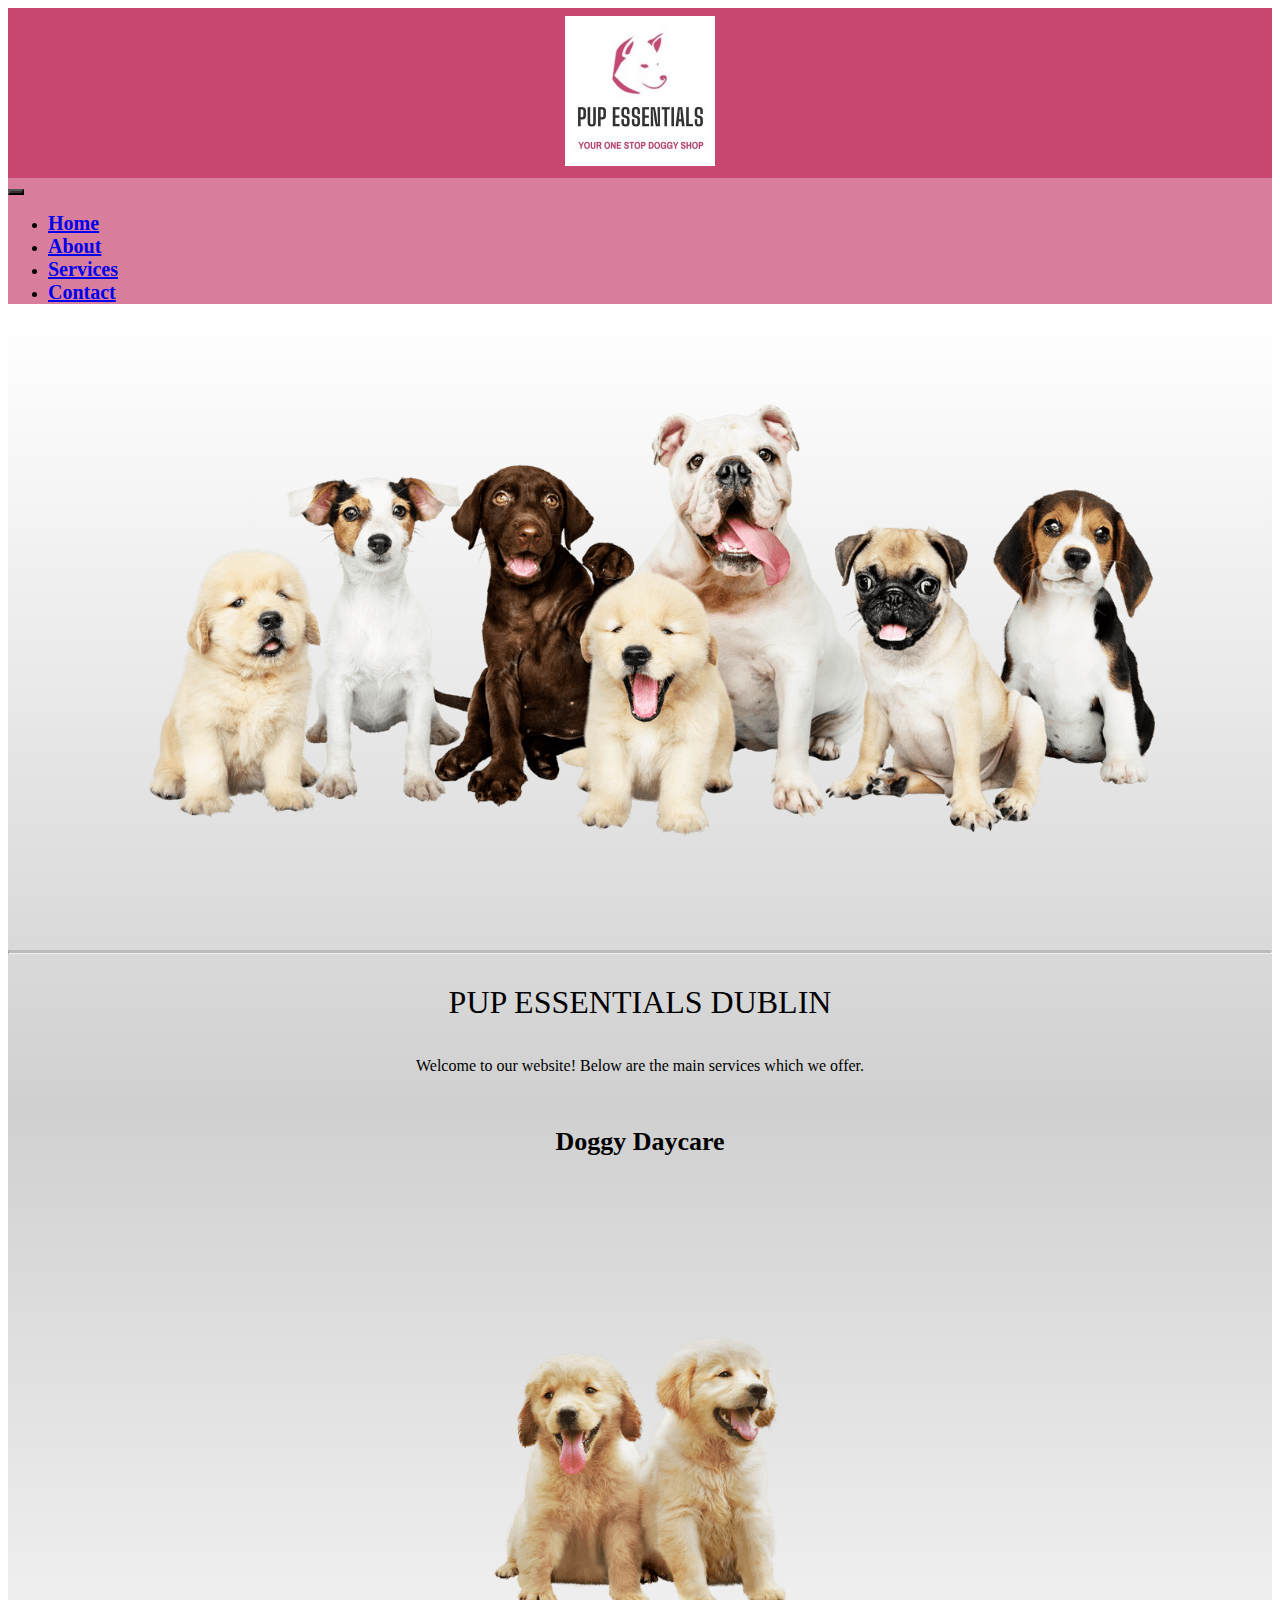
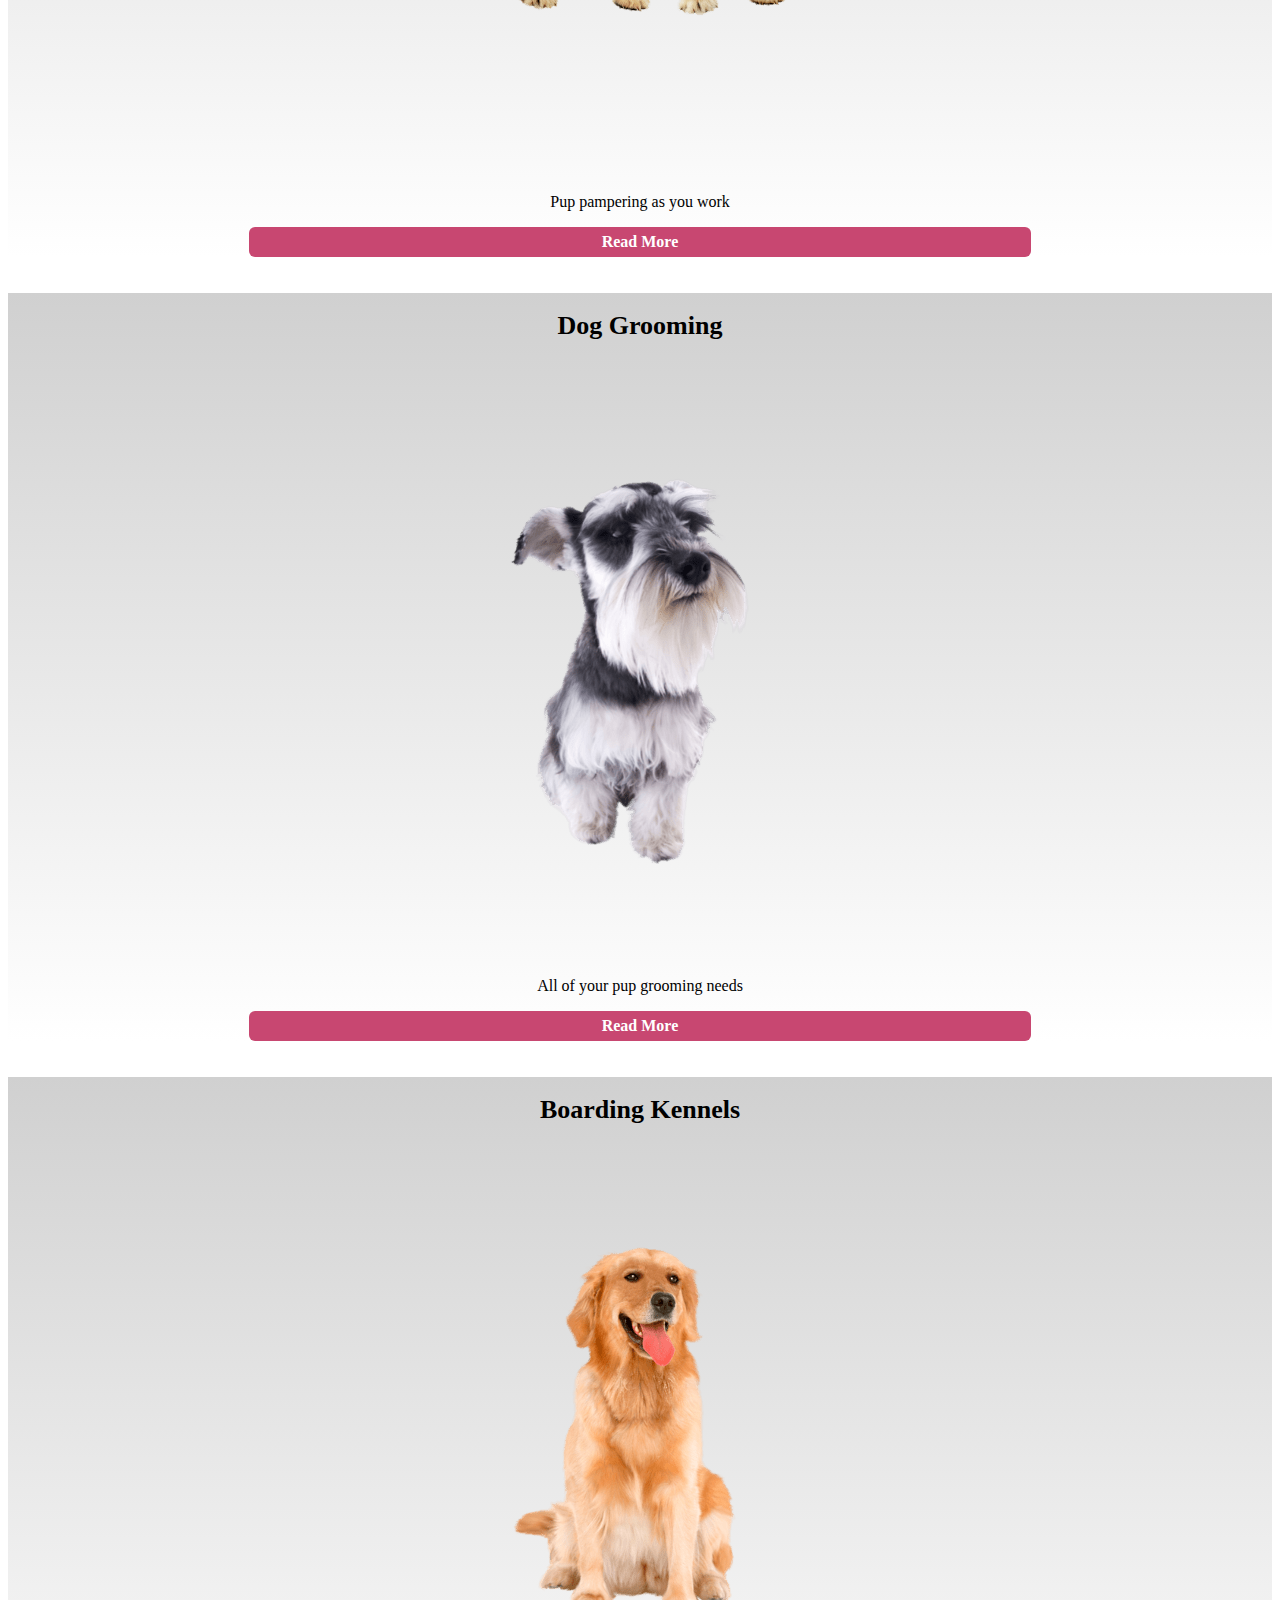
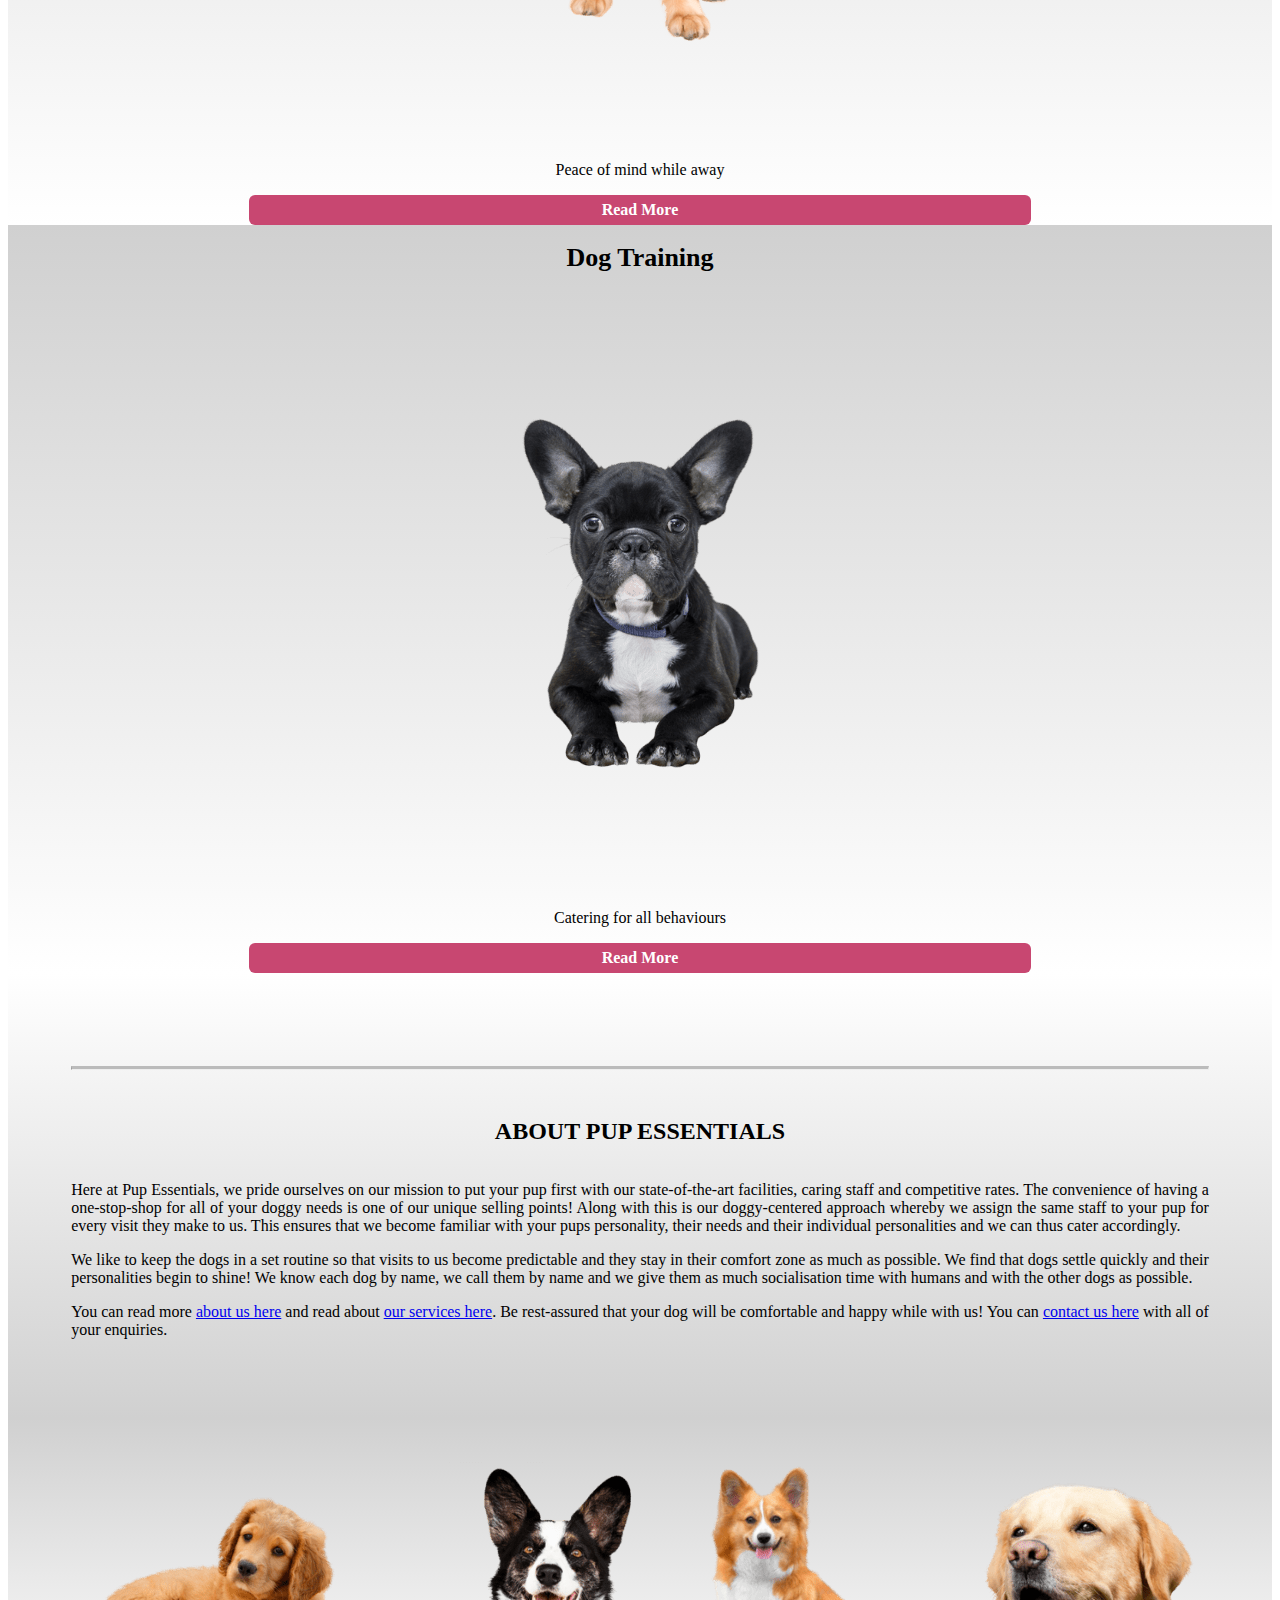
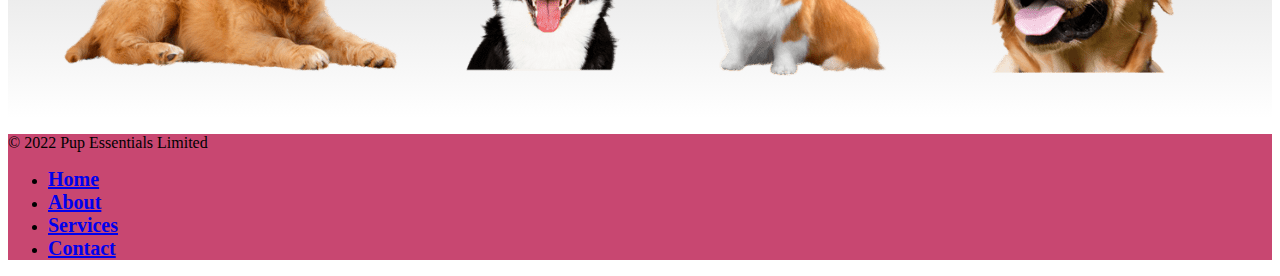
<file: index.html>
<!doctype html>
<!-- HTML by Noelle Leahy -->
<html lang="en">
  <head>
    <meta charset="utf-8">
    <meta name="viewport" content="width=device-width, initial-scale=1">
    <meta http-equiv="X-UA-Compatible" content="ie=edge">
    <title>Pup Essentials - Rathfarnham Dublin - Your One Stop Doggy Shop</title>
    <meta name="description" content="The convenience of a one-stop doggy shop as well as our dog-centered approach ensures that your dog will be comfortable and happy during their stay with us.">
    <script src="https://code.jquery.com/jquery-3.6.1.min.js" integrity="sha256-o88AwQnZB+VDvE9tvIXrMQaPlFFSUTR+nldQm1LuPXQ=" crossorigin="anonymous"></script>
    <link href="https://cdn.jsdelivr.net/npm/bootstrap@5.2.2/dist/css/bootstrap.min.css" rel="stylesheet" integrity="sha384-Zenh87qX5JnK2Jl0vWa8Ck2rdkQ2Bzep5IDxbcnCeuOxjzrPF/et3URy9Bv1WTRi" crossorigin="anonymous">
    <link rel="stylesheet" type="text/css" href="style/style.css">
  </head>
  <body>
    <script src='js/header.js'></script>
    <div class="container-fluid">
      <div class="row"> 
        <div class="col-12 gradient-5">
        <img class="maxwth" src="images/pup-essentials-group-of-dogs.png" alt="Pup Essentials Dogs">
        <hr class="solid">
        <h1 class="custh1">PUP ESSENTIALS DUBLIN</h1>
        <p class="cntr">Welcome to our website! Below are the main services which we offer.</p>
        <br>
        </div>
      </div> 
      <div class="row row-cols-1 row-cols-md-2 row-cols-lg-4"> 
        <div class="col gradient-1">
          <br>
          <h2 class="h2fnt">Doggy Daycare</h2>
          <img class="maxwth" src="images/doggy-daycare-pup-essentials.png" alt="Two Labrador Pups">
          <p>Pup pampering as you work</p>
          <a class="pebtn" href="services.html#DoggyDaycare">Read More</a>
        </div>
        <br><br>
        <div class="col gradient-2">
          <br>
          <h2 class="h2fnt">Dog Grooming</h2>
          <img class="maxwth" src="images/dog-grooming-pup-essentials.png" alt="Schnauzer Dog">
          <p>All of your pup grooming needs</p>
          <a class="pebtn" href="services.html#DogGrooming">Read More</a>
        </div>
        <br><br>
        <div class="col gradient-3">
          <br>
          <h2 class="h2fnt">Boarding Kennels</h2>
          <img class="maxwth" src="images/boarding-kennels-3-pup-essentials.png" alt="Golden Retriever">
          <p>Peace of mind while away</p>
          <a class="pebtn" href="services.html#Boarding">Read More</a>
        </div>
        <div class="col gradient-4">
          <br>
          <h2 class="h2fnt">Dog Training</h2>
          <img class="maxwth" src="images/dog-training-pup-essentials.png" alt="French Bulldog">
          <p>Catering for all behaviours</p>
          <a class="pebtn" href="services.html#Training">Read More</a>
        </div>
      </div>
      <div class="row margin90 gradient-6">
        <hr class="solid">
        <br>
        <div class="col-12 justify">
          <h2>ABOUT PUP ESSENTIALS</h2>
          <p>Here at Pup Essentials, we pride ourselves on our mission to put your pup first with our state-of-the-art facilities, caring staff and competitive rates. The convenience of having a one-stop-shop for all of your doggy needs is one of our unique selling points! Along with this is our doggy-centered approach whereby we assign the same staff to your pup for every visit they make to us. This ensures that we become familiar with your pups personality, their needs and their individual personalities and we can thus cater accordingly.</p>
          <p>We like to keep the dogs in a set routine so that visits to us become predictable and they stay in their comfort zone as much as possible. We find that dogs settle quickly and their personalities begin to shine! We know each dog by name, we call them by name and we give them as much socialisation time with humans and with the other dogs as possible.</p>
          <p>You can read more <a href="https://mnleahy.github.io/pupessentials/about.html">about us here</a> and read about <a href="https://mnleahy.github.io/pupessentials/services.html">our services here</a>. Be rest-assured that your dog will be comfortable and happy while with us! You can <a href="https://mnleahy.github.io/pupessentials/contact.html">contact us here</a> with all of your enquiries.</p>
        </div>
      </div>
      <div class="row"> 
        <div class="col-12 gradient-7">
        <img class="maxwth" src="images/group-of-happy-dogs.png" alt="Group of happy Pup Essentials dogs">        
        </div>
      </div>
    <script src='js/footer.js'></script>
    <script src="https://cdn.jsdelivr.net/npm/bootstrap@5.2.2/dist/js/bootstrap.min.js" integrity="sha384-IDwe1+LCz02ROU9k972gdyvl+AESN10+x7tBKgc9I5HFtuNz0wWnPclzo6p9vxnk" crossorigin="anonymous"></script>
    </div>  
  </body>
</html>
</file>
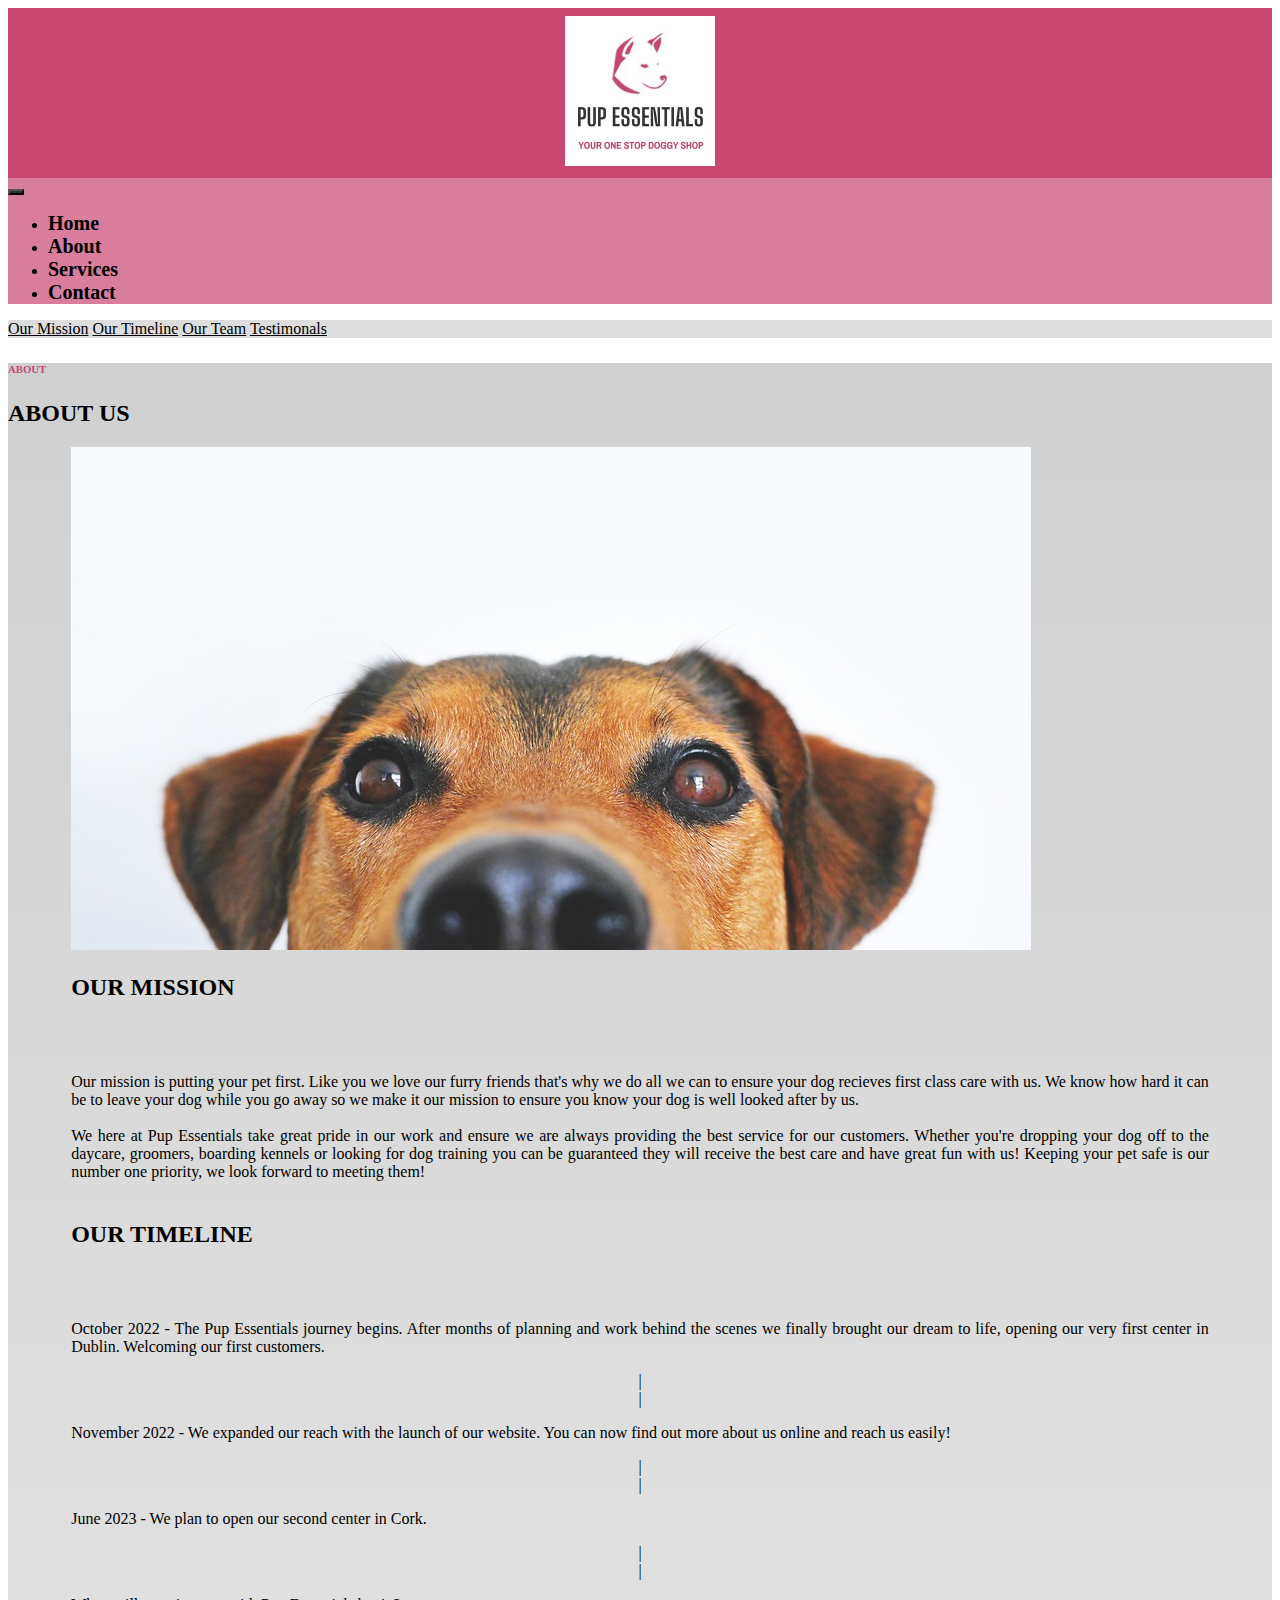
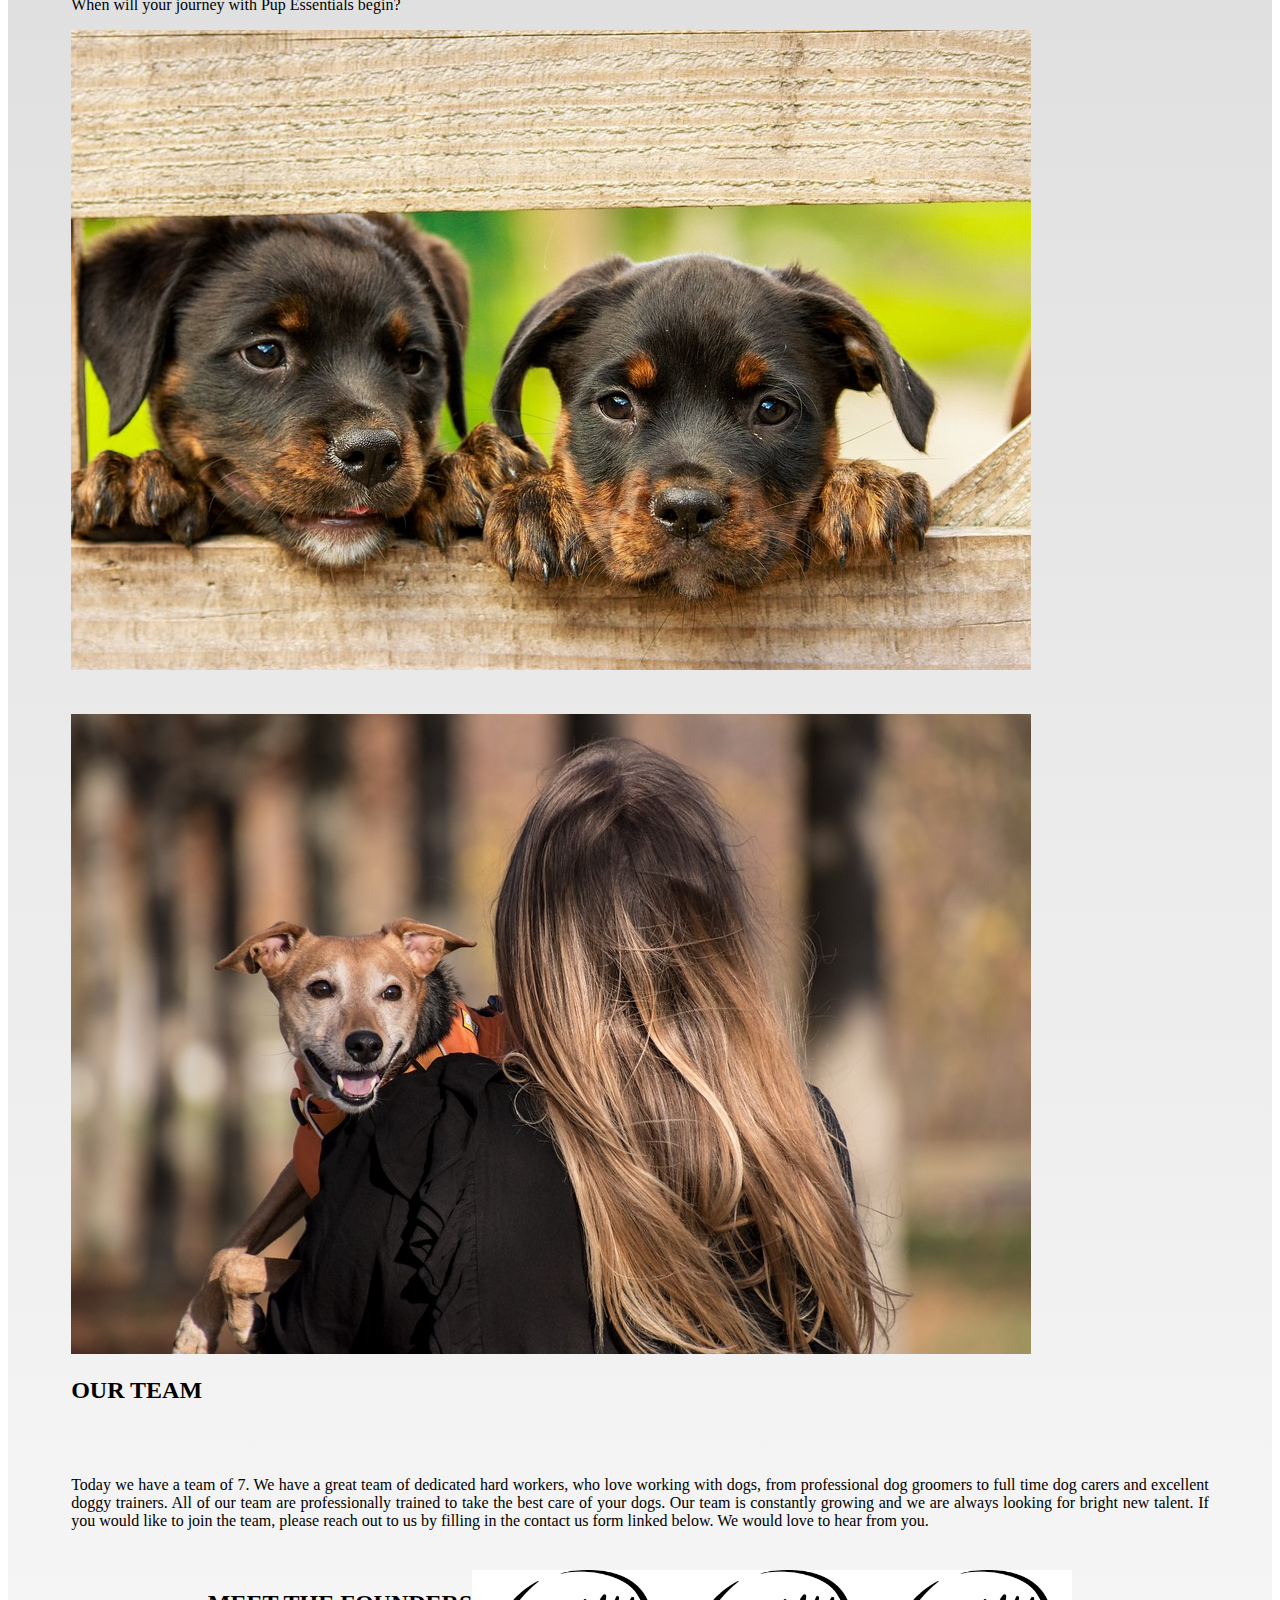
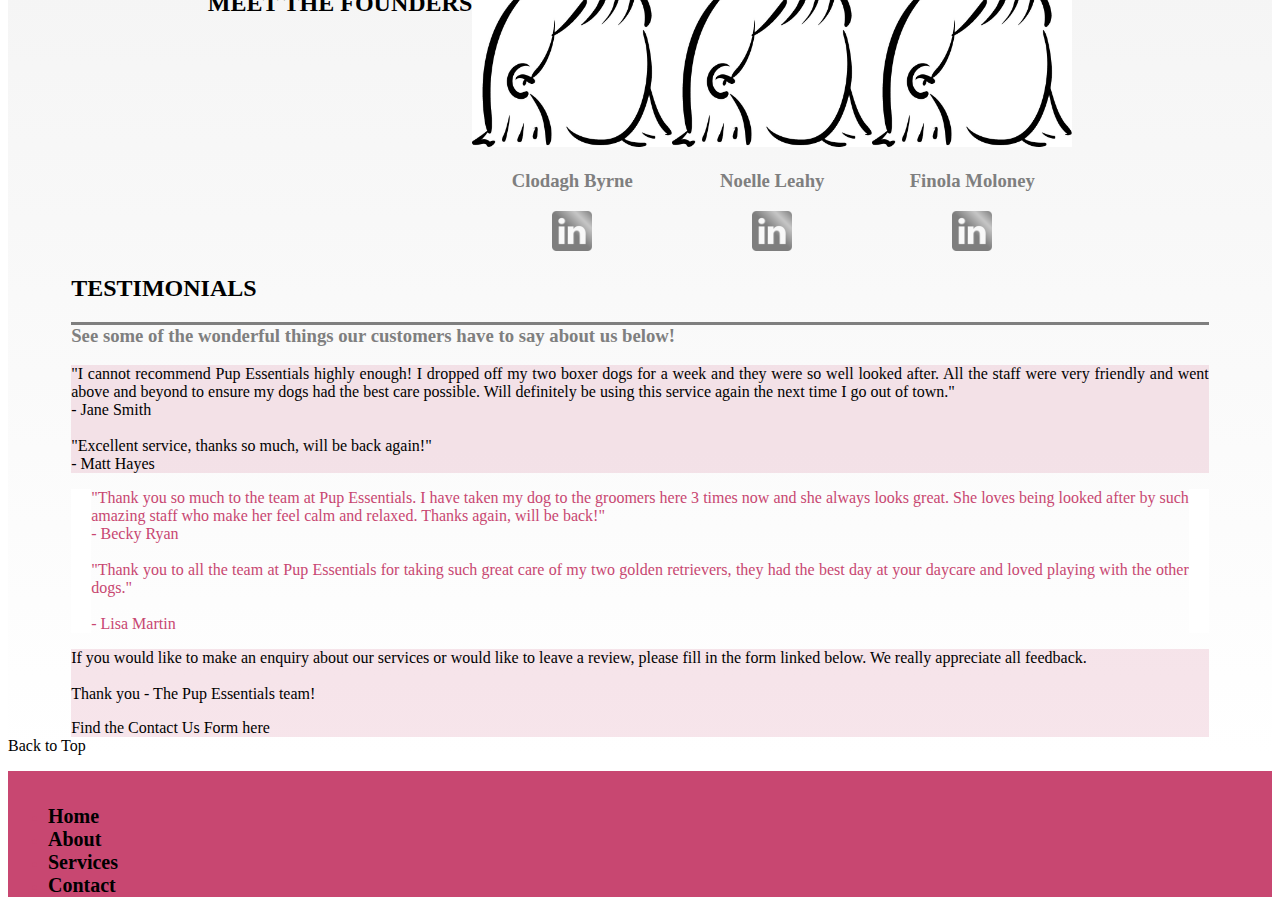
<file: about.html>
<!--HTML by Finola Moloney-->
<!DOCTYPE html>
<html lang="en">
	<head>
		<meta charset="utf-8">
		<meta name="viewport" content="width=device-width, initial-scale=1">
		<title>About Us | Pup Essentials | Rathfarnham Dublin</title>
		<meta name="description" content="Pup essentials is a one stop shop for all your dog care needs. Our mission is to put your pet first! Find out more about our company here.">
		<!--The following scripts are imported from Twitter bootstrap-->
		<script src="https://code.jquery.com/jquery-3.6.1.min.js" integrity="sha256-o88AwQnZB+VDvE9tvIXrMQaPlFFSUTR+nldQm1LuPXQ=" crossorigin="anonymous"></script>
		<link href="https://cdn.jsdelivr.net/npm/bootstrap@5.2.2/dist/css/bootstrap.min.css" rel="stylesheet" integrity="sha384-Zenh87qX5JnK2Jl0vWa8Ck2rdkQ2Bzep5IDxbcnCeuOxjzrPF/et3URy9Bv1WTRi" crossorigin="anonymous">
		<link rel="stylesheet" type="text/css" href="style/style-about.css">
	</head>
	<body>
		<script src='js/header.js'></script>
			<div class="row text-center sercol py-2">
				<div class="container-fluid ribbon" id="back">
					<a href="#mission" class="col-3 col-sm-3 text-dark ms-4 me-4" style="text-decoration:underline;">Our Mission</a>
					<a href="#timeline" class="col-3 col-sm-3 text-dark ms-4 me-4" style=	"text-decoration:underline;">Our Timeline</a>
					<a href="#team" class="col-3 col-sm-3 text-dark ms-4 me-4" style="text-decoration:underline;">Our Team</a>
					<a href="#testimonial" class="col-3 col-sm-3 text-dark ms-4 me-4" style="text-decoration:underline;">Testimonals</a>
				</div>
			</div>
		<div class="container-fluid gradient-1">
			<div class="py-5">
				<div class="container">
					<div class="border-start border-5 border-dpink ps-5 mb-5 row" style="max-width: 600px;">
						<h6 class="text-dpink text-uppercase">ABOUT</h6> 
						<h2 class="display-5 text-uppercase mb-0">ABOUT US</h2> 
					</div>
				</div>
			<div class="first row" id="mission">
				<img class="col-sm-5 col-lg-7 missionpic" src="images/dogEyes.jpg" alt="Picture of a dog">
				<div class="col-sm-5 col-lg-4 mission">
					<h2>OUR MISSION</h2><br><br>
						<p>Our mission is putting your pet first. Like you we love our furry friends that's why we do all we can to ensure your dog recieves first class care with us. We know how hard it can be to leave your dog while you go away so we make it our mission to ensure you know your dog is well looked after by us.<br><br>We here at Pup Essentials take great pride in our work and ensure we are always providing the best service for our customers. Whether you're dropping your dog off to the daycare, groomers, boarding kennels or looking for dog training you can be guaranteed they will receive the best care and have great fun with us! Keeping your pet safe is our number one priority, we look forward to meeting them!</p>
				</div>
			</div>
			<div class="second row"  id="timeline">
				<div class="col-sm-5 col-lg-4 timeline">
					<h2>OUR TIMELINE</h2><br><br>
						<p>October 2022 - The Pup Essentials journey begins. After months of planning and work behind the scenes we finally brought our dream to life, opening our very first center in Dublin. Welcoming our first customers.</p>
						<p class="dash">|<br>|<br></p>
						<p>November 2022 - We expanded our reach with the launch of our website. You can now find out more about us online and reach us easily!</p>
						<p class="dash">|<br>|<br></p>
						<p>June 2023 - We plan to open our second center in Cork.</p>
						<p class="dash">|<br>|<br></p>
						<p>When will your journey with Pup Essentials begin?</p>
				</div>
				<img class="col-sm-5 col-lg-7 twoPuppies" src="images/puppiesInAFence.jpg" alt="Two puppies sitting with their heads through the fence">
			</div>
			<div class="third row" id="team">
				<img class="col-sm-5 col-lg-7 dogAndOwner" src="images/dogAndOwner.jpg" alt="Owner holding their dog over their shoulder">
				<div class="col-sm-5 col-lg-4 team">
					<h2>OUR TEAM</h2><br><br>
						<p>Today we have a team of 7. We have a great team of dedicated hard workers, who love working with dogs, from professional dog groomers to full time dog carers and excellent doggy trainers. All of our team are professionally trained to take the best care of your dogs. Our team is constantly growing and we are always looking for bright new talent. If you would like to join the team, please reach out to us by filling in the contact us form linked below. We would love to hear from you.</p>
				</div>
			</div>
			<div class="row headshot">
				<h2>MEET THE FOUNDERS</h2>
				<div class="col-lg-3">
					<img class="HeadshotImage" src="images/pup-essentials-headshot.jpg" alt="Generic Headshot image">
					<h3>Clodagh Byrne</h3>
					<a href="https://www.linkedin.com/in/clodagh-byrne/"><img class="LinkedInLogo" src="images/pup-essentials-linkedinLogo.jpg" alt="LinkedIn Icon"></a>
				</div>
				<div class="col-lg-3">
					<img class="HeadshotImage" src="images/pup-essentials-headshot.jpg" alt="Generic Headshot image">
					<h3>Noelle Leahy</h3>
					<a href="https://www.linkedin.com/in/noelleleahy/"><img class="LinkedInLogo" src="images/pup-essentials-linkedinLogo.jpg" alt="LinkedIn Icon"></a>
				</div>
				<div class="col-lg-3">
					<img class="HeadshotImage" src="images/pup-essentials-headshot.jpg" alt="Generic Headshot image">
					<h3>Finola Moloney</h3>
					<a href="https://www.linkedin.com/in/finolamoloney/"><img class="LinkedInLogo" src="images/pup-essentials-linkedinLogo.jpg" alt="LinkedIn Icon"></a>
				</div>
			</div>
			<div class="row" id="testimonial">
				<h2>TESTIMONIALS</h2>
				<h3 style="border-top:solid;">See some of the wonderful things our customers have to say about us below!</h3>
					<div class="col-sm-5 col-lg-4 TestimonialLeft">
						<p>"I cannot recommend Pup Essentials highly enough! I dropped off my two 	boxer dogs for a week and they were so well looked after. All the staff were very friendly and went above and beyond to ensure my dogs had the best care possible. Will definitely be using this service again the next time I go out of town."<br>- Jane Smith<br><br>"Excellent service, thanks so much, will be back again!"<br>- Matt Hayes</p>
					</div>
					<div class="col-sm-5 col-lg-4 TestimonialRight">
						<p>"Thank you so much to the team at Pup Essentials. I have taken my dog to the groomers here 3 times now and she always looks great. She loves being looked after by such amazing staff who make her feel calm and relaxed. Thanks again, will be back!"<br>- Becky Ryan<br><br>"Thank you to all the team at Pup Essentials for taking such great care of my two golden retrievers, they had the best day at your daycare and loved playing with the other dogs."<br><br>- Lisa Martin</p>
					</div>
					<div class="col-sm-5 col-lg-4 contactUs">
						<p>If you would like to make an enquiry about our services or would like to leave a review, please fill in the form linked below. We really appreciate all feedback.<br><br>Thank you - The Pup Essentials team!</p>
						<a href="contact.html">Find the Contact Us Form here</a>
					</div>
			</div>
			<div class="row">
				<div class="col"><a href="#back">Back to Top</a></div>
			</div>
			</div>
		</div>
		<script src='js/footer.js'></script>
		<script src="https://cdn.jsdelivr.net/npm/bootstrap@5.2.2/dist/js/bootstrap.min.js" integrity="sha384-IDwe1+LCz02ROU9k972gdyvl+AESN10+x7tBKgc9I5HFtuNz0wWnPclzo6p9vxnk" crossorigin="anonymous"></script>
	</body>
</html>
</file>
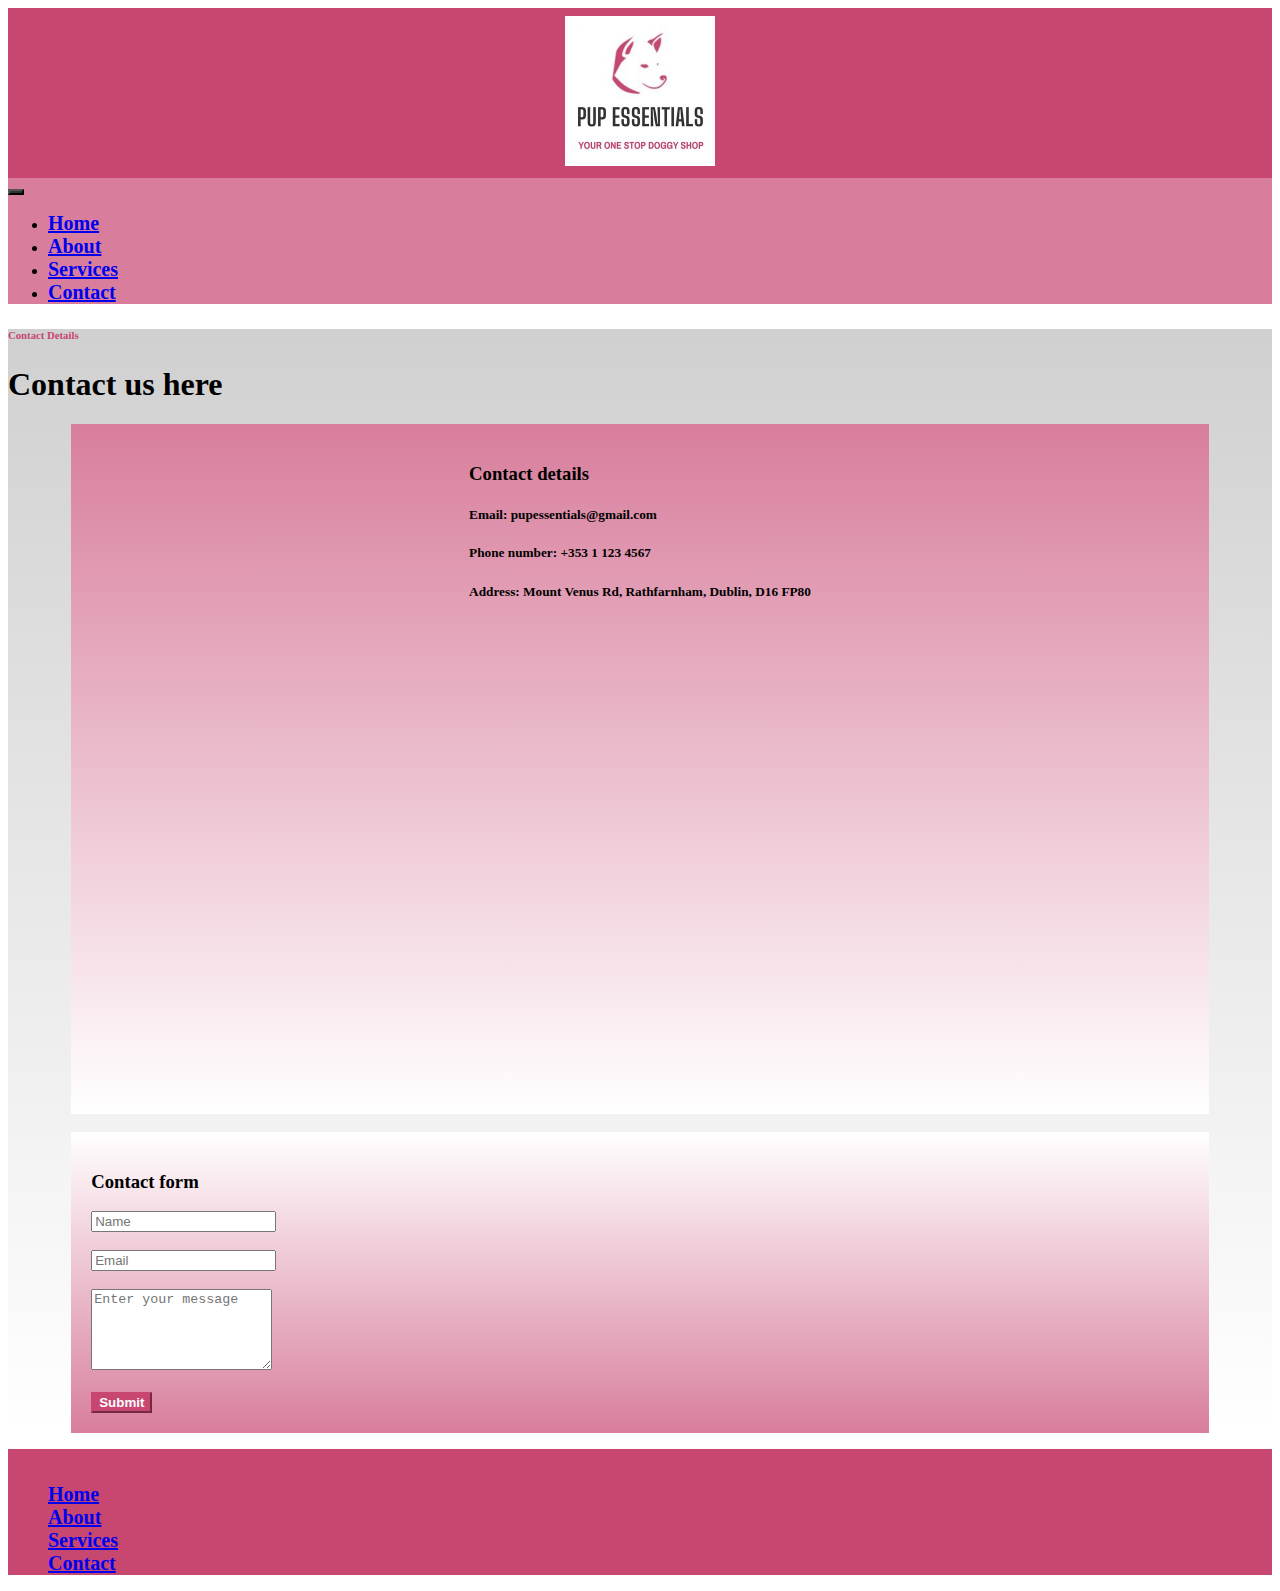
<file: contact.html>
<!-- HTML by Clodagh Byrne -->
<!doctype html>
<html lang="en">
  <head>
	<meta charset="utf-8">
	<meta name="viewport" content="width=device-width, initial-scale=1">
 	<title>Contact Us | Pup Essentials | Rathfarnham Dublin</title>
	<meta name="description" content="Contact us at our head office at Rathfarnham in Dublin. We are here to help with your doggy care enquiries from 9am to 6pm, 5 days per week.">
	<script src="https://code.jquery.com/jquery-3.6.1.min.js" integrity="sha256-o88AwQnZB+VDvE9tvIXrMQaPlFFSUTR+nldQm1LuPXQ=" crossorigin="anonymous"></script>
	<link href="https://cdn.jsdelivr.net/npm/bootstrap@5.2.2/dist/css/bootstrap.min.css" rel="stylesheet" integrity="sha384-Zenh87qX5JnK2Jl0vWa8Ck2rdkQ2Bzep5IDxbcnCeuOxjzrPF/et3URy9Bv1WTRi" crossorigin="anonymous">
	<link rel="stylesheet" type="text/css" href="style/style-contact.css">
  </head>
  <body>
    <script src='js/header.js'></script>
	<div class="container-fluid gradient-1">
		<div class="py-5">
			<div class="container">
<!--Header-->
				<div class="border-start border-5 border-dpink ps-5 mb-5 row" style="max-width: 600px;">
					<h6 class="text-dpink text-uppercase">Contact Details</h6>
					<h1 class="display-5 text-uppercase mb-0">Contact us here</h1>
				</div>
<!--contact details-->
				<div class="row container1">
					<div class="row1" >
						<div class="col-lg-12 border1"> 
							<h3 class="text-uppercase">Contact details</h3>
							<h5> <strong>Email:</strong> pupessentials@gmail.com </h5>
							<h5> <strong>Phone number:</strong> +353 1 123 4567 </h5>
							<h5> <strong>Address: </strong>Mount Venus Rd, Rathfarnham, Dublin, D16 FP80</h5>
							<div>
								</br>
								<iframe src="https://www.google.com/maps/embed?pb=!1m18!1m12!1m3!1d2386.609459940377!2d-6.311157084164773!3d53.26069887996117!2m3!1f0!2f0!3f0!3m2!1i1024!2i768!4f13.1!3m3!1m2!1s0x48670a56129dd485%3A0xf97f779f25a4d83e!2sDSPCA!5e0!3m2!1sen!2sie!4v1670367765916!5m2!1sen!2sie" width="95%" height="450" style="border:0;" allowfullscreen="" loading="lazy" referrerpolicy="no-referrer-when-downgrade"></iframe>
							</div>
						</div>
					</div>
				</div>
				</br>
<!--contact form-->
				<div class="row container1">
					<div class="row2">
						<div class="col-lg-12 border1">
							<h3 class="text-uppercase">Contact form</h3>
								<form action="" class="reveal-content" onsubmit="return false" id="hideform">
									<div class="form-group">
										<input type="text" class="form-control" id="myName" placeholder="Name">
									</div>
									</br>
									<div class="form-group">
										<input type="text" class="form-control" placeholder="Email" name="email" id="email" onBlur="email_validation();"/><span id="email_err"></span>
									</div>
									</br>
									<div class="form-group">
										<textarea class="form-control" rows="5" id="message" placeholder="Enter your message"></textarea>
									</div>
									</br>
									<div class="form-group">
										<input type="submit" onclick="alter()" name="submit" value="Submit" class=" btn btn-primary" />
									</div>
								</form>
								<div>
									<strong><span id="name"></span><span id="email"></span></strong>
								</div>
						</div>
						
					</div>
				</div>
			</div>
		</div>
	</div>
  <script src='js/footer.js'></script>
  <script src="https://cdn.jsdelivr.net/npm/bootstrap@5.2.2/dist/js/bootstrap.min.js" integrity="sha384-IDwe1+LCz02ROU9k972gdyvl+AESN10+x7tBKgc9I5HFtuNz0wWnPclzo6p9vxnk" crossorigin="anonymous"></script>
  <script src="js/contact.js" defer></script>
</body>  
</html>
</file>
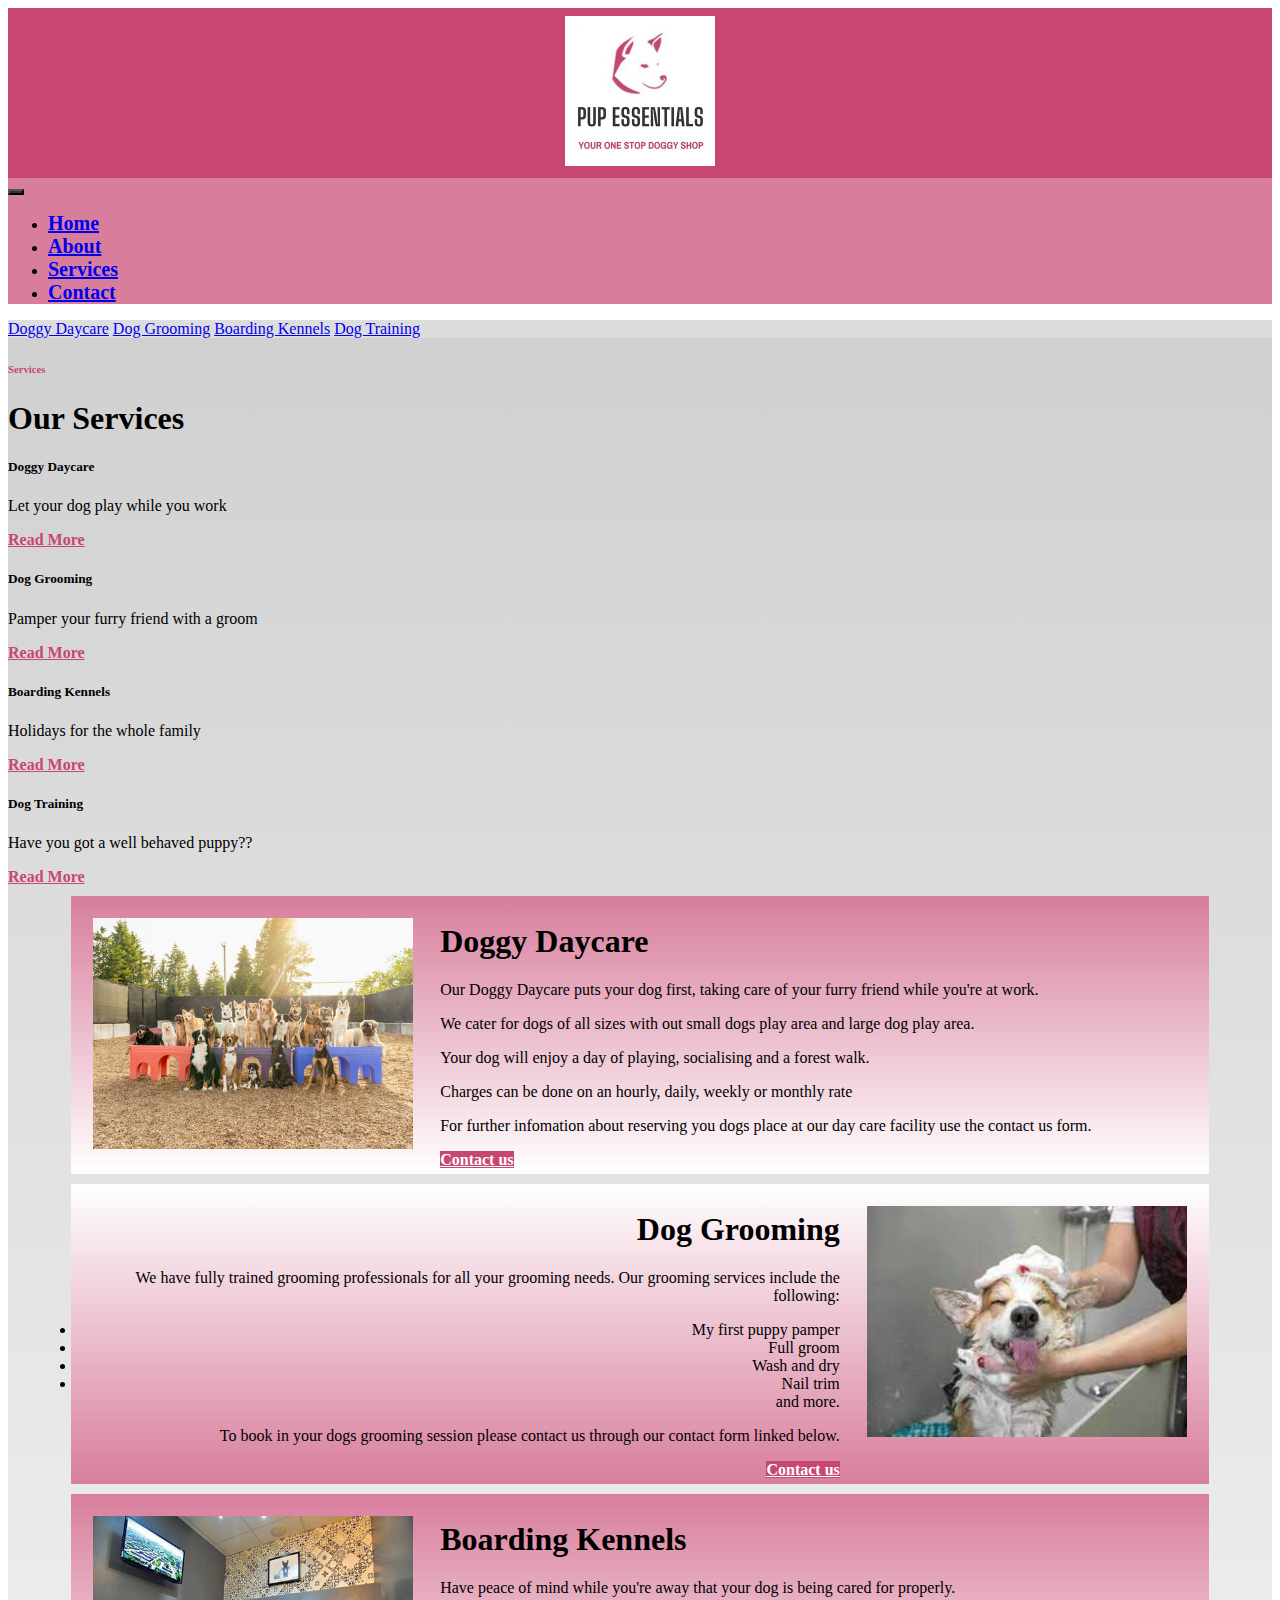
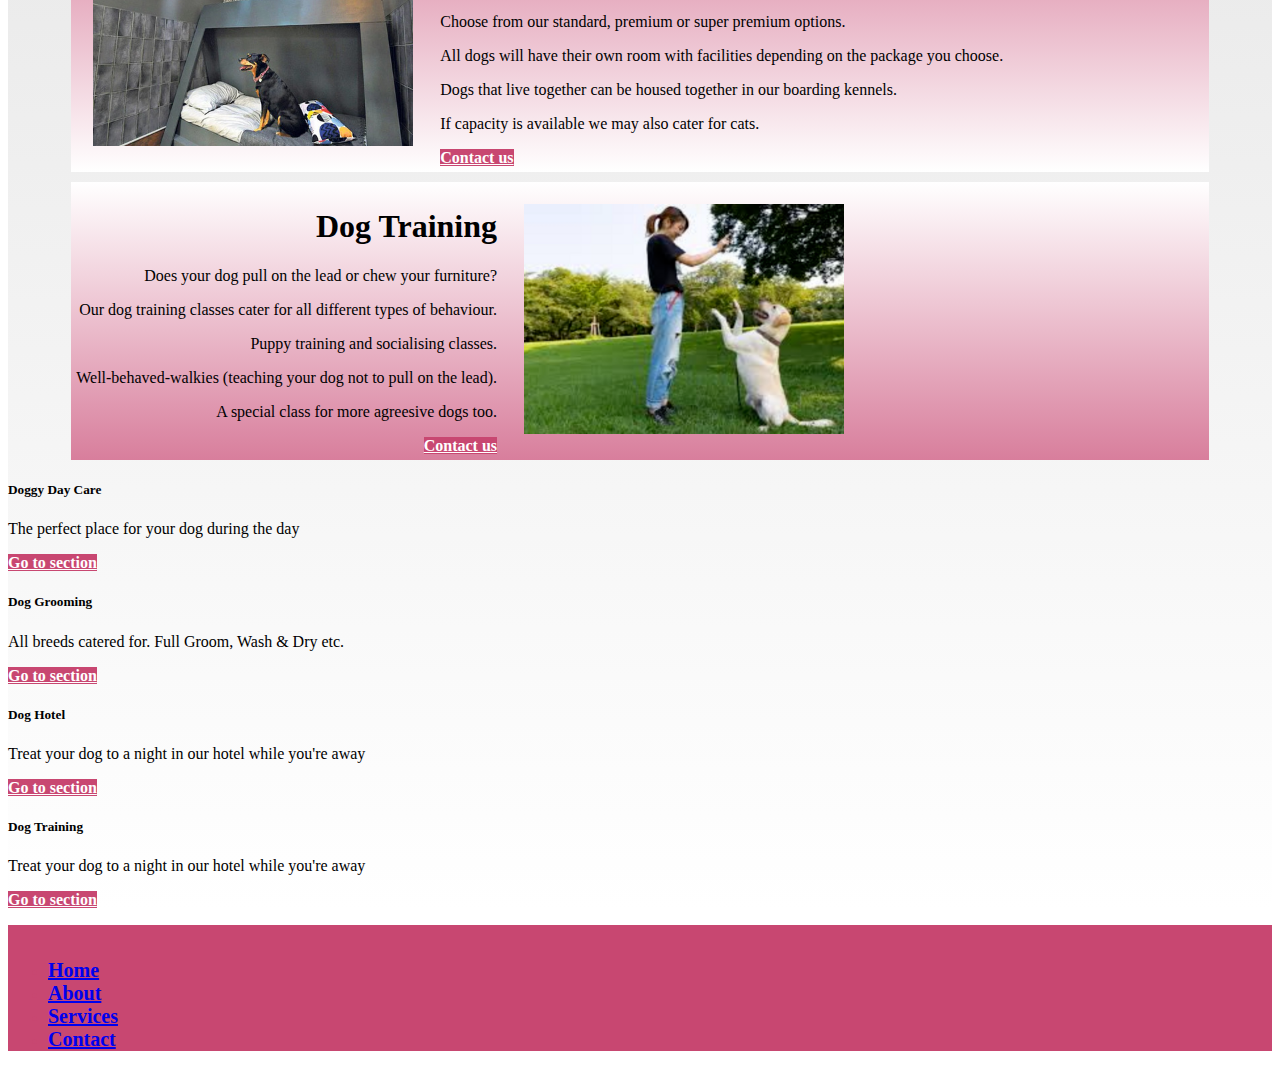
<file: services.html>
<!-- HTML by Clodagh Byrne -->
<!doctype html>
<html lang="en">
  <head>
    <meta charset="utf-8">
    <meta name="viewport" content="width=device-width, initial-scale=1">
    <title>Dog Groomer, Dog Training, Doggy Daycare and Boarding Kennels in Dublin</title>
    <meta name="description" content="Here at Pup Essentials in Dublin, we pride ourselves on our mission to put your dog first with our doggy daycare, dog training, grooming and boarding services.">
    <script src="https://code.jquery.com/jquery-3.6.1.min.js" integrity="sha256-o88AwQnZB+VDvE9tvIXrMQaPlFFSUTR+nldQm1LuPXQ=" crossorigin="anonymous"></script>
    <link href="https://cdn.jsdelivr.net/npm/bootstrap@5.2.2/dist/css/bootstrap.min.css" rel="stylesheet" integrity="sha384-Zenh87qX5JnK2Jl0vWa8Ck2rdkQ2Bzep5IDxbcnCeuOxjzrPF/et3URy9Bv1WTRi" crossorigin="anonymous">
    <link rel="stylesheet" type="text/css" href="style/style-services.css">
  </head>
  <body>
<!--Sub-navigatoin bar-->
	<script src='js/header.js'></script>
	<div class="container-fluid gradient-1">
		<div class="row text-center sercol py-2">
			 <div class="container-fluid">
				<a href="#DoggyDaycare" class="col-3 col-sm-3 text-dark ms-4 me-4">Doggy Daycare</a> 
				<a href="#DogGrooming" class="col-3 col-sm-3 text-dark ms-4 me-4">Dog Grooming</a>
				<a href="#Boarding" class="col-3 col-sm-3 text-dark ms-4 me-4">Boarding Kennels</a>
				<a href="#Training" class="col-3 col-sm-3 text-dark ms-4 me-4">Dog Training</a>
			</div>
		</div>
		
<!--box intro section-->	
		<div class="py-5">
			<div class="container">
				<div class="border-start border-5 border-dpink ps-5 mb-5" style="max-width: 600px;">
					<h6 class="text-dpink text-uppercase">Services</h6>
					<h1 class="display-5 text-uppercase mb-0">Our Services</h1>
				</div>
				<div class="row g-5">
<!--Service 1-->
					<div class="col-md-6 border-dpink">
						<div class="service-item bg-light d-flex p-4">			
							<div>
								<h5 class="text-uppercase mb-3">Doggy Daycare</h5>
								<p>Let your dog play while you work</p>
								<a class="text-dpink text-uppercase" href="#DoggyDaycare"><strong>Read More</strong><i class="bi bi-chevron-right"></i></a>
							</div>
						</div>
					</div>
<!--Service 2-->
					<div class="col-md-6">
						<div class="service-item bg-light d-flex p-4">
							<div>
								<h5 class="text-uppercase mb-3">Dog Grooming</h5>
								<p>Pamper your furry friend with a groom</p>
								<a class="text-dpink text-uppercase" href="#DogGrooming"><strong>Read More</strong><i class="bi bi-chevron-right"></i></a>
							</div>
						</div>
					</div>
<!--Service 3-->
					<div class="col-md-6">
						<div class="service-item bg-light d-flex p-4">
							 <div>
								<h5 class="text-uppercase mb-3">Boarding Kennels</h5>
								<p>Holidays for the whole family</p>
								<a class="text-dpink text-uppercase" href="#Boarding"><strong>Read More</strong><i class="bi bi-chevron-right"></i></a>
							</div>
						</div>
					</div>
<!--Service 4-->
					<div class="col-md-6">
						<div class="service-item bg-light d-flex p-4">
							<div>
								<h5 class="text-uppercase mb-3">Dog Training</h5>
								<p>Have you got a well behaved puppy??</p>
								<a class="text-dpink text-uppercase" href="#Training"><strong>Read More</strong><i class="bi bi-chevron-right"></i></a>
							</div>
						</div>
					</div>
				</div>
			</div>
		</div>		
	
<!--Main services-->
		<div class="border-start border-dpink ">
			<center>
<!--Service 1-->		
				<div class="py-1">
					<div class="row1 row" id="DoggyDaycare">
						<img class="maxwth daycarePic col-sm-4 col-lg-4" src="images/Daycare.jpg" alt="Picture of dogs at the doggy daycare facility"/>
						<div class="col-sm-7 col-lg-7 border1">
							<div class="text-uppercase">
								<h1>Doggy Daycare</h1>
							</div>
							<p>Our Doggy Daycare puts your dog first, taking care of your furry friend while you're at work. </p>
							<p>We cater for dogs of all sizes with out small dogs play area and large dog play area.</p>
							<p>Your dog will enjoy a day of playing, socialising and a forest walk.</p> 
							<p>Charges can be done on an hourly, daily, weekly or monthly rate</p>
							<p>For further infomation about reserving you dogs place at our day care facility use the contact us form. </p>
							<a href="contact.html" class="btn btn-primary">Contact us</a>
						</div>
					</div>
				</div>				
<!--Service 2-->		
				<div class="py-1">
					<div class="row2 row" id="DogGrooming">
						<div class="col-sm-7 col-lg-7 border1">
							<div class="text-uppercase">
								<h1>Dog Grooming</h1>
							</div>
							<p>We have fully trained grooming professionals for all your grooming needs. Our grooming services include the following:
								<li>My first puppy pamper</li>
								<li>Full groom</li>
								<li>Wash and dry</li>
								<li>Nail trim</li>
							and more.</p>
							<p> To book in your dogs grooming session please contact us through our contact form linked below. </p>
							<a href="contact.html" class="btn btn-primary">Contact us</a>
						</div>
						<img class="maxwth washPic col-sm-4 col-lg-4" src="images/Groom.jpg" alt="Picture of a dog sticking its tongue out while being washed"/>
					</div>
				</div>		
<!--Service 3-->	
				<div class=" py-1">
					<div class="row3 row" id="Boarding">
						<img class="maxwth bedPic col-sm-4 col-lg-4" src="images/Boarding.jpg" alt="Picture of a dog sitting on a large dog bed wathing the television"/>
						<div class="col-sm-7 col-lg-7 border1">
							<div class="text-uppercase ">
								<h1>Boarding Kennels</h1>
							</div>
							<p>Have peace of mind while you're away that your dog is being cared for properly. </p>
							<p>Choose from our standard, premium or super premium options.</p>
							<p>All dogs will have their own room with facilities depending on the package you choose.</p>
							<p>Dogs that live together can be housed together in our boarding kennels.</p>
							<p>If capacity is available we may also cater for cats.</p>
							<a href="contact.html" class="btn btn-primary">Contact us</a>
						</div>
					</div>
				</div>	
<!--Service 4-->	
				<div class=" py-1">
					<div class="row4 row" id="Training">
						<div class="col-sm-7 col-lg-7 border1">
							<div class="text-uppercase">
								<h1>Dog Training</h1>
							</div>
							<p>Does your dog pull on the lead or chew your furniture? </p>
							<p>Our dog training classes cater for all different types of behaviour.</p>
							<p>Puppy training and socialising classes.</p>
							<p>Well-behaved-walkies (teaching your dog not to pull on the lead).</p>
							<p>A special class for more agreesive dogs too.</p>
							<a href="contact.html" class="btn btn-primary">Contact us</a>
						</div>
						<img class="maxwth trainingPic col-sm-4 col-lg-4" src="images/Training.jpg" alt="Dog and girl"/>
					</div>
				</div>
			</center>	
<!--Services summary links-->
			<div class="row text-center">
				<div class="col-sm-3 ">
					<div class="card">
						<div class="card-body">
							<h5 class="card-title text-uppercase">Doggy Day Care</h5>
							<p class="card-text">The perfect place for your dog during the day</p>
							<a href="#DoggyDaycare" class="btn btn-primary">Go to section</a>
						</div>
					</div>
				</div>
				<div class="col-sm-3">
					<div class="card">
						<div class="card-body">
							<h5 class="card-title text-uppercase">Dog Grooming</h5>
							<p class="card-text">All breeds catered for. Full Groom, Wash & Dry etc.</p>
							<a href="#DogGrooming" class="btn btn-primary">Go to section</a>
						</div>
					</div>
				</div>			
				<div class="col-sm-3">
					<div class="card">
						<div class="card-body">
							<h5 class="card-title text-uppercase">Dog Hotel</h5>
							<p class="card-text">Treat your dog to a night in our hotel while you're away</p>
							<a href="#Boarding" class="btn btn-primary">Go to section</a>
						</div>
					</div>
				</div>
				<div class="col-sm-3">
					<div class="card">
						<div class="card-body">
							<h5 class="card-title text-uppercase">Dog Training</h5>
							<p class="card-text">Treat your dog to a night in our hotel while you're away</p>
							<a href="#Training" class="btn btn-primary">Go to section</a>
						</div>
					</div>
				</div>
			</div>
		</div>
	</div>
  <script src='js/footer.js'></script>
  <script src="https://cdn.jsdelivr.net/npm/bootstrap@5.2.2/dist/js/bootstrap.min.js" integrity="sha384-IDwe1+LCz02ROU9k972gdyvl+AESN10+x7tBKgc9I5HFtuNz0wWnPclzo6p9vxnk" crossorigin="anonymous"></script>
  </body>  
</html>
</file>
<file: style/style.css>
/*CSS by Noelle Leahy*/

h1, h2{
	margin: auto;
	text-align: center;
	padding-bottom: 20px;
}
.custh1{
	font-weight: 300;
}
.h2fnt{
	font-size: 26px!important;
}
a:hover{ 
	color:black; 
	text-decoration:underline;
} 
a:active{ 
	color:pink; 
	text-decoration:underline; 
} 
.pdg{
	padding-top: 0.5rem;
	padding-bottom: 0.5rem;
}
.pdr{
	padding-right: 1rem;
	padding-left: 1rem;
}
.hdrctr{
	align-items:center;
	justify-content:center;
	flex-wrap:wrap;
	display:flex;
}
.imgcent{
	max-width:100%,
	height:auto;
}
.pebtn{ 
	background-color:#C84771;
	color: white; 
	text-align: center; 
	font-weight:bold; 
	width: 60%;
	border-color: #C84771;
	padding: 0.375rem 0.75rem!important;
	border-radius:0.375rem;
	display: inline-block;
	text-decoration:none;
}
.pebtn:hover{
	border-color:#C84771;
	color: white;
	opacity: 0.8;
}
.btn-primary:hover{ 
	background-color: #D87E9C; 
  	border-color:#C84771; 
  	color: white;
} 
.navbar-toggler, .navbar-toggler-icon {
    background-color:#333;
    margin: auto;
}
.navbar-nav {
    align-items: center;
}
.nav-link {
    font-size:20px;
    font-weight: 600;
}
.lpink {
    background-color: #d87e9c;
}
.dpink {
    background-color: #c84771;
}
.sercol {
	background-color: #dddddd;
}
.gradient-1, .gradient-2, .gradient-3, .gradient-4, .gradient-7 {
    background-image: linear-gradient(#d0d0d0, white);
    background-color: #d0d0d0;
    height: 100%;
    text-align: center;
}
.gradient-5, .gradient-6 {
    background-image: linear-gradient(white,#d0d0d0);
    background-color: white;
}
.maxwth {
    max-width: 100%;
    margin: auto;
    display: flex;
}
hr.solid {
    border-top: 3px solid #bbb;
    margin: 30px 0;
}
.margin90 {
    padding: 5%;
}
.justify {
    text-align: justify;
}
.cntr {
    text-align: center;
}

@media screen and (max-width: 991px) {
    .gradient-3, .gradient-4, .gradient-7 {
        background-image: linear-gradient(white,#d0d0d0);
        background-color: white;
    }
    .gradient-6 {
      	background-image: linear-gradient(#d0d0d0, white);
        background-color: white;
    }
}
@media screen and (max-width: 767px) {
	.gradient-2 {
		background-image: linear-gradient(white,#d0d0d0);
		background-color: white;
	}
	.gradient-3 {
		background-image: linear-gradient(#d0d0d0, white);
		background-color: #d0d0d0;
	}
}
</file>
<file: style/style-about.css>
/*CSS by Finola Moloney*/
h3{
	color:#7F7F7F;;
}
.first,.second,.third{	
	margin:auto;
	margin-bottom:40px;
	align-items:center;
	justify-content:center;
	text-align:justify;
	width:90%;
}
#testimonial{
	margin:auto;
	justify-content:space-between;
	text-align:justify;
	width:90%;
}
.dash{
	text-align:center;
}
.headshot{
	margin:20px;
	display:flex;
	justify-content:center;
	text-align:center;
}
.LinkedInLogo{
	height:40px;
	width:40px;
}
.HeadshotImage{
	height:177px;
	width:200px;
}
.TestimonialLeft,.contactUs{
	background:rgba(216,126,156,0.2);
}
.TestimonialRight{
	color:#c84771;
	border-left:20px solid white;
	border-right:20px solid white;
}
.ribbon{
	background:#DDDDDD;
	color:black;

}
a:link{color:black;text-decoration:none;}
a:visited{color:black;text-decoration:none;}
a:hover{color:black;text-decoration:underline;}
a:active{color:pink;text-decoration:underline;}

/*Required for header*/
.pdg{
	padding-top: 0.5rem;
	padding-bottom: 0.5rem;
}
.pdr{
	padding-right: 1rem;
	padding-left: 1rem;
}
.hdrctr{
	align-items:center;
	justify-content:center;
	flex-wrap:wrap;
	display:flex;
}
.imgcent{
	max-width:100%;
	height:auto;
}
.navbar-nav{
	align-items:center;
}
.navbar-toggler, .navbar-toggler-icon {
    background-color: #333;
    margin: auto;
}
.nav-link {
    font-size:20px;
	font-weight:600;
}
.lpink {
    background-color: #d87e9c;
}
.dpink {
    background-color: #c84771;
	color: #c84771;
}
.sercol {
	background-color: #dddddd;
}
.gradient-1 {
    background-image: linear-gradient(#d0d0d0, white);
    background-color: #d0d0d0;
    height: 100%;
}
.text-dpink{
	color: #c84771;
}
</file>
<file: style/style-contact.css>
/* CSS by Clodagh Byrne */
.btn-primary{
	background-color:#C84771;
	border-color:#C84771;
	color:white;
	text-align:center;
	font-weight:bold;
}
.btn-primary:hover{
	background-color:#D87E9C;
	border-color:#C84771;
	color:white;
	text-decoration:bold;
}
.border1{
	margin:auto;
	border-color:#D87E9C;
	padding: 20px;
}
.row1{
	margin:auto;
	border:10px;
	width:90%;
	text-align:left;
	display:flex;
	container:fluid;
	background-color:#D87E9C;
	background-image:linear-gradient(#D87E9C, white);
  	height: 100%;
}
.row2{
	margin:auto;
	width:90%;
	text-align:left;
	display:block;
	container:fluid;
	background-color:#D87E9C;
	background-image: linear-gradient(white, #D87E9C);
    	height: 100%;
}
.container{
	margin:auto;
	border-color:#D87E9C;
}
.container1{
	margin:auto;
	border-color:#D87E9C;
}
.container2{
	margin:20px;
	border-color:#D87E9C;
}
a:hover{
	color:black;
	text-decoration:underline;
}
a:active{
	color:pink;
	text-decoration:underline;
}
/*Required for header*/
.pdg{
	padding-top:0.5rem;
	padding-bottom:0.5rem;
}
.pdr{
	padding-right:1rem;
	padding-left:1rem;
}
.hdrctr{
	align-items:center;
	justify-content:center;
	flex-wrap:wrap;
	display:flex;
}
.imgcent{
	max-width:100%;
	height:auto;
}
.nav-link{
	font-size:20px;
}
.navbar-toggler, .navbar-toggler-icon{
	background-color:#333;   
	margin:auto;
}
.navbar-nav{
	align-items:center;
}
.lpink {
	background-color:#d87e9c;
}
.dpink {
	background-color:#c84771;
	color:#c84771;
}
.sercol {
	background-color:#dddddd;
}
.gradient-1 {
	background-image: linear-gradient(#d0d0d0, white);
	background-color:#d0d0d0;
	height:100%;
}
.text-dpink{
	color:#c84771;
}
.nav-link {
	font-size:20px;
	font-weight:600;
}
</file>
<file: style/style-services.css>
/* CSS by Clodagh Byrne */

.btn-primary{
	background-color:#C84771;
	border-color:#C84771;
	color: white;
	text-align: center;
	font-weight:bold;
}
.btn-primary:hover{
	background-color: #D87E9C;
	border-color:#C84771;
	color: white;
	font-weight:bold;
}
.border1{
	margin:5px;
	border-color:#D87E9C;
}
.row1{
	margin:10px;
	width:90%;
	text-align:left;
	display:flex;
	background-color:#D87E9C;
	background-image: linear-gradient(#D87E9C, white);
	height:100%;
}
.row2{
	margin:10px;
	width:90%;
	text-align:right;
	display:flex;
	background-color:#D87E9C;
	background-image: linear-gradient(white, #D87E9C);
    height:100%;
}
.row3{
	margin:10px;
	width:90%;
	max-width: 90%;
	display:flex;
	text-align:left;
	background-color:#D87E9C;
	background-image: linear-gradient(#D87E9C, white);
	height:100%;
}
.row4{
	margin:10px;
	width:90%;
	text-align:right;
	display:flex;
	background-color:#D87E9C;
	background-image: linear-gradient(white, #D87E9C);
	height:100%;
}
.maxwth{
	max-width:90%;
}
hr.solid {
	border-top:3px solid #bbb;
	margin:30px 0;
}
.margin90 {
	width:90%;
	margin:auto;
}
.justify {
	text-align: justify;
}
.border-dpink{
	border-color:#c84771;
}
.daycarePic{
	margin:20px;
	padding:2px;
	float:left;
	width:100%;
	height:18vw;
	max-width:25vw;
}
.washPic{
	margin:20px;
	padding:2px;
	float:right;
	width:100%;
	height:18vw;
	max-width:25vw;
}
.bedPic{
	margin:20px;
	padding:2px;
	float:left;
	width:100%;
	height:18vw;
	max-width:25vw;
}
.trainingPic{
	margin:20px;
	padding:2px;
	float:right;
	width:100%;
	height:18vw;
	max-width:25vw;
}
.service-item a i {
	position:relative;
	padding-left:20px;
	transition:.3s;
	border-color:pink;
}
.service-item a:hover i {
	padding-left:50px;
}
.service-item a i::after {
	position:absolute;
	width:20px;
	height:2px;
	top:50%;
	left:10px;
	margin-top:-1px;
	transition:.3s;
}
.service-item a:hover i::after {
	width:50px;
}
a:hover{
	color:black;
	text-decoration:underline;
}
a:active{
	color:pink;
	text-decoration:underline;
}
/*Required for header*/
.pdg{
	padding-top: 0.5rem;
	padding-bottom: 0.5rem;
}
.pdr{
	padding-right: 1rem;
	padding-left: 1rem;
}
.hdrctr{
	align-items:center;
	justify-content:center;
	flex-wrap:wrap;
	display:flex;
}
.imgcent{
	max-width:100%;
	height:auto;
}
.navbar-nav{
	align-items:center;
}
.nav-link{
	font-size:20px;
}
.lpink{
	background-color: #d87e9c;
}
.dpink{
	background-color: #c84771;
	color: #c84771;
}
.sercol{
	background-color: #dddddd;
}
.gradient-1{
	background-image: linear-gradient(#d0d0d0, white);
	background-color: #d0d0d0;
	height: 100%;
}
.text-dpink{
	color: #c84771;
}
.navbar-toggler, .navbar-toggler-icon{
	background-color:#333;
	margin:auto;
}
.nav-link{
	font-size: 20px;
	font-weight: 600;
}
</file>
